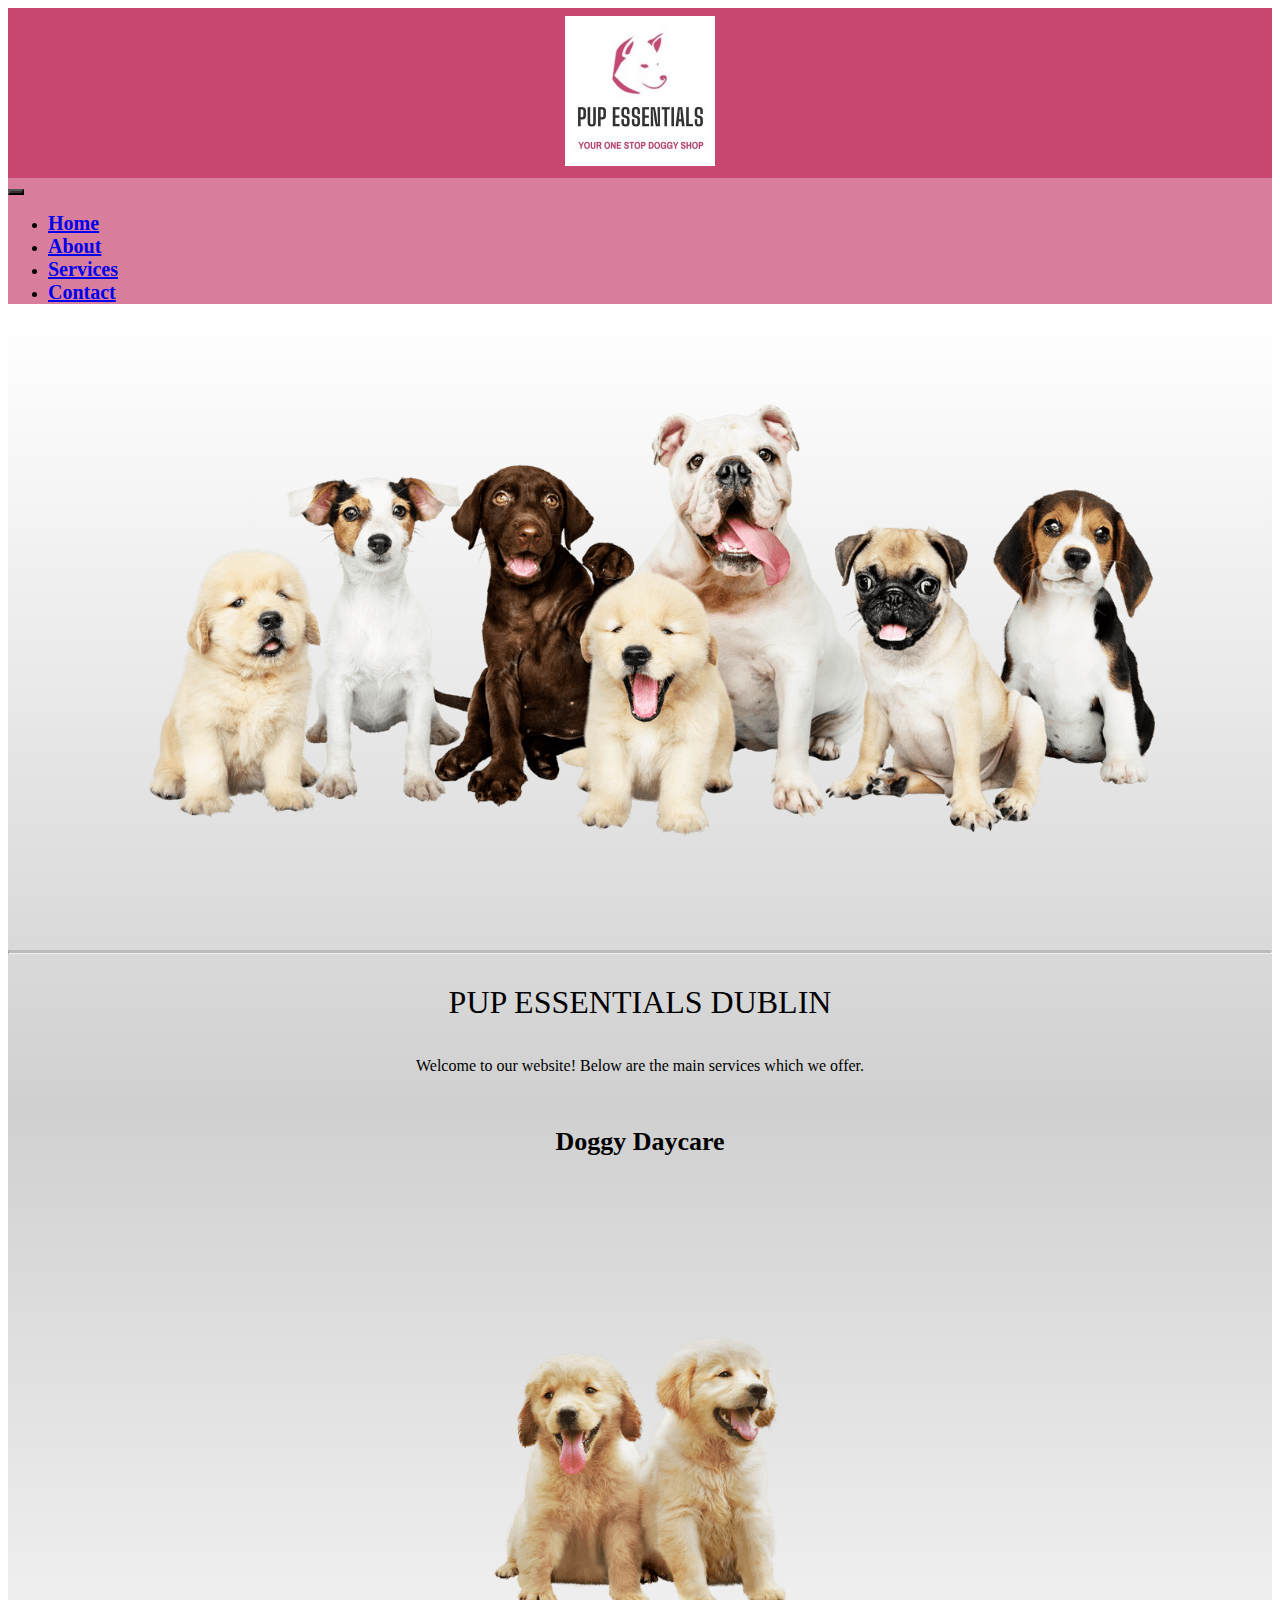
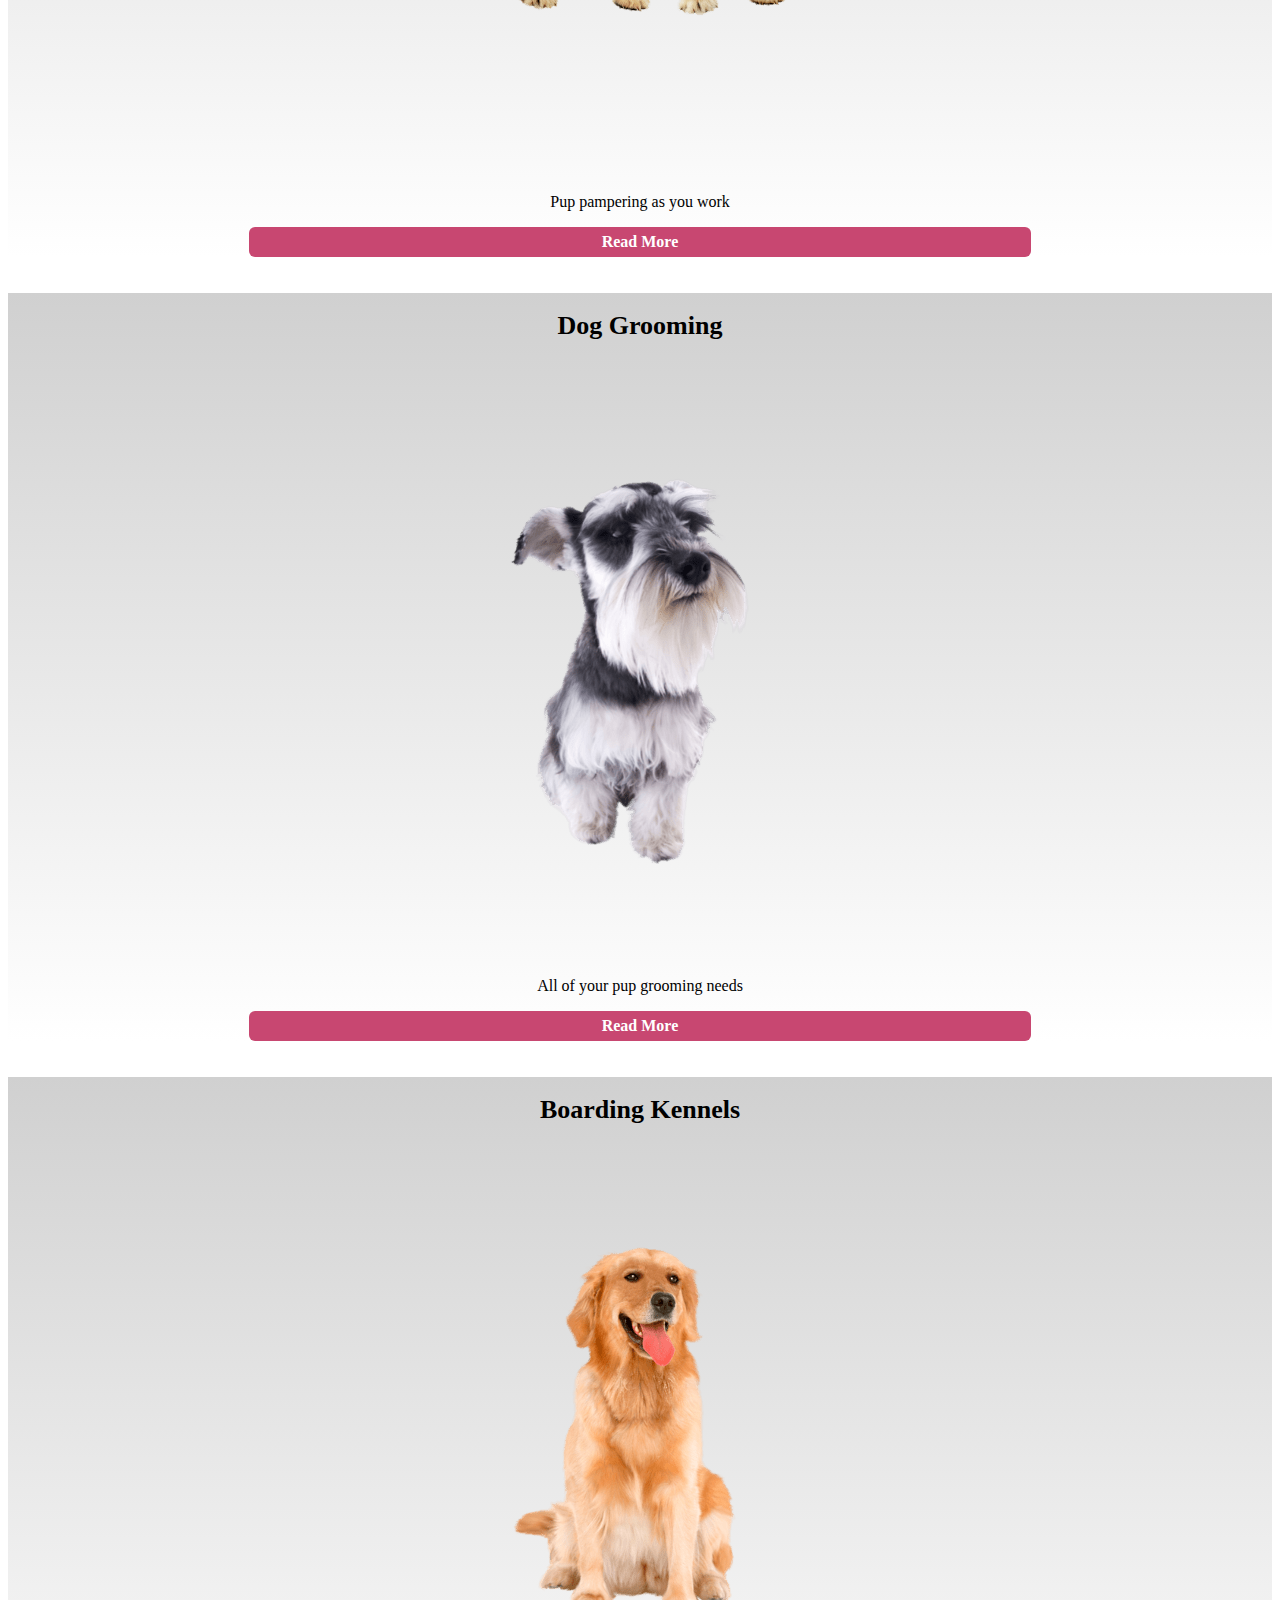
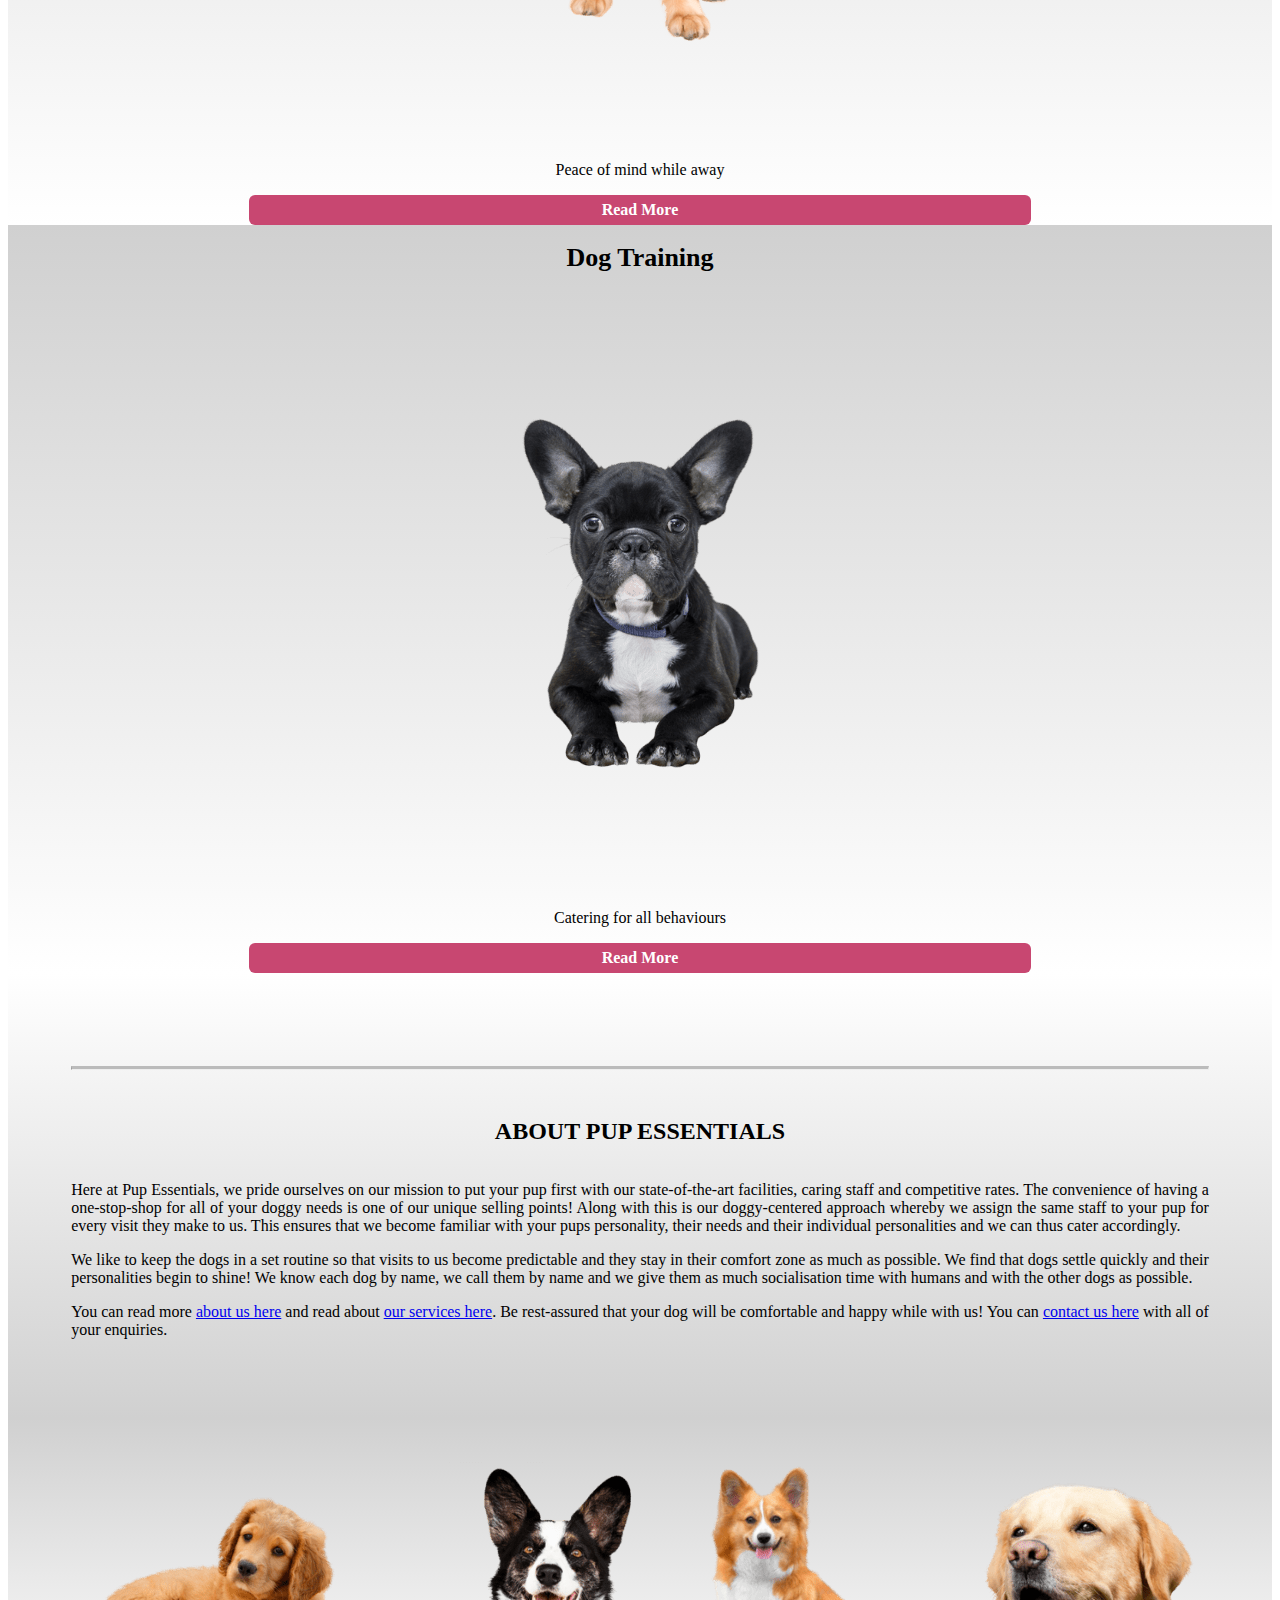
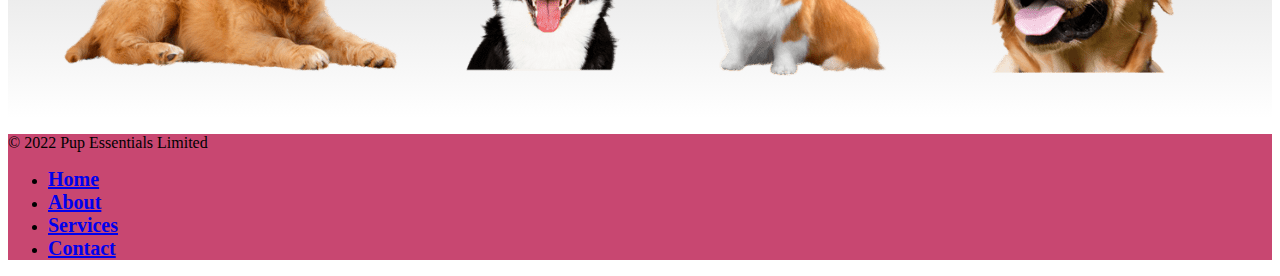
<file: index.html>
<!doctype html>
<!-- HTML by Noelle Leahy -->
<html lang="en">
  <head>
    <meta charset="utf-8">
    <meta name="viewport" content="width=device-width, initial-scale=1">
    <meta http-equiv="X-UA-Compatible" content="ie=edge">
    <title>Pup Essentials - Rathfarnham Dublin - Your One Stop Doggy Shop</title>
    <meta name="description" content="The convenience of a one-stop doggy shop as well as our dog-centered approach ensures that your dog will be comfortable and happy during their stay with us.">
    <script src="https://code.jquery.com/jquery-3.6.1.min.js" integrity="sha256-o88AwQnZB+VDvE9tvIXrMQaPlFFSUTR+nldQm1LuPXQ=" crossorigin="anonymous"></script>
    <link href="https://cdn.jsdelivr.net/npm/bootstrap@5.2.2/dist/css/bootstrap.min.css" rel="stylesheet" integrity="sha384-Zenh87qX5JnK2Jl0vWa8Ck2rdkQ2Bzep5IDxbcnCeuOxjzrPF/et3URy9Bv1WTRi" crossorigin="anonymous">
    <link rel="stylesheet" type="text/css" href="style/style.css">
  </head>
  <body>
    <script src='js/header.js'></script>
    <div class="container-fluid">
      <div class="row"> 
        <div class="col-12 gradient-5">
        <img class="maxwth" src="images/pup-essentials-group-of-dogs.png" alt="Pup Essentials Dogs">
        <hr class="solid">
        <h1 class="custh1">PUP ESSENTIALS DUBLIN</h1>
        <p class="cntr">Welcome to our website! Below are the main services which we offer.</p>
        <br>
        </div>
      </div> 
      <div class="row row-cols-1 row-cols-md-2 row-cols-lg-4"> 
        <div class="col gradient-1">
          <br>
          <h2 class="h2fnt">Doggy Daycare</h2>
          <img class="maxwth" src="images/doggy-daycare-pup-essentials.png" alt="Two Labrador Pups">
          <p>Pup pampering as you work</p>
          <a class="pebtn" href="services.html#DoggyDaycare">Read More</a>
        </div>
        <br><br>
        <div class="col gradient-2">
          <br>
          <h2 class="h2fnt">Dog Grooming</h2>
          <img class="maxwth" src="images/dog-grooming-pup-essentials.png" alt="Schnauzer Dog">
          <p>All of your pup grooming needs</p>
          <a class="pebtn" href="services.html#DogGrooming">Read More</a>
        </div>
        <br><br>
        <div class="col gradient-3">
          <br>
          <h2 class="h2fnt">Boarding Kennels</h2>
          <img class="maxwth" src="images/boarding-kennels-3-pup-essentials.png" alt="Golden Retriever">
          <p>Peace of mind while away</p>
          <a class="pebtn" href="services.html#Boarding">Read More</a>
        </div>
        <div class="col gradient-4">
          <br>
          <h2 class="h2fnt">Dog Training</h2>
          <img class="maxwth" src="images/dog-training-pup-essentials.png" alt="French Bulldog">
          <p>Catering for all behaviours</p>
          <a class="pebtn" href="services.html#Training">Read More</a>
        </div>
      </div>
      <div class="row margin90 gradient-6">
        <hr class="solid">
        <br>
        <div class="col-12 justify">
          <h2>ABOUT PUP ESSENTIALS</h2>
          <p>Here at Pup Essentials, we pride ourselves on our mission to put your pup first with our state-of-the-art facilities, caring staff and competitive rates. The convenience of having a one-stop-shop for all of your doggy needs is one of our unique selling points! Along with this is our doggy-centered approach whereby we assign the same staff to your pup for every visit they make to us. This ensures that we become familiar with your pups personality, their needs and their individual personalities and we can thus cater accordingly.</p>
          <p>We like to keep the dogs in a set routine so that visits to us become predictable and they stay in their comfort zone as much as possible. We find that dogs settle quickly and their personalities begin to shine! We know each dog by name, we call them by name and we give them as much socialisation time with humans and with the other dogs as possible.</p>
          <p>You can read more <a href="https://mnleahy.github.io/pupessentials/about.html">about us here</a> and read about <a href="https://mnleahy.github.io/pupessentials/services.html">our services here</a>. Be rest-assured that your dog will be comfortable and happy while with us! You can <a href="https://mnleahy.github.io/pupessentials/contact.html">contact us here</a> with all of your enquiries.</p>
        </div>
      </div>
      <div class="row"> 
        <div class="col-12 gradient-7">
        <img class="maxwth" src="images/group-of-happy-dogs.png" alt="Group of happy Pup Essentials dogs">        
        </div>
      </div>
    <script src='js/footer.js'></script>
    <script src="https://cdn.jsdelivr.net/npm/bootstrap@5.2.2/dist/js/bootstrap.min.js" integrity="sha384-IDwe1+LCz02ROU9k972gdyvl+AESN10+x7tBKgc9I5HFtuNz0wWnPclzo6p9vxnk" crossorigin="anonymous"></script>
    </div>  
  </body>
</html>
</file>
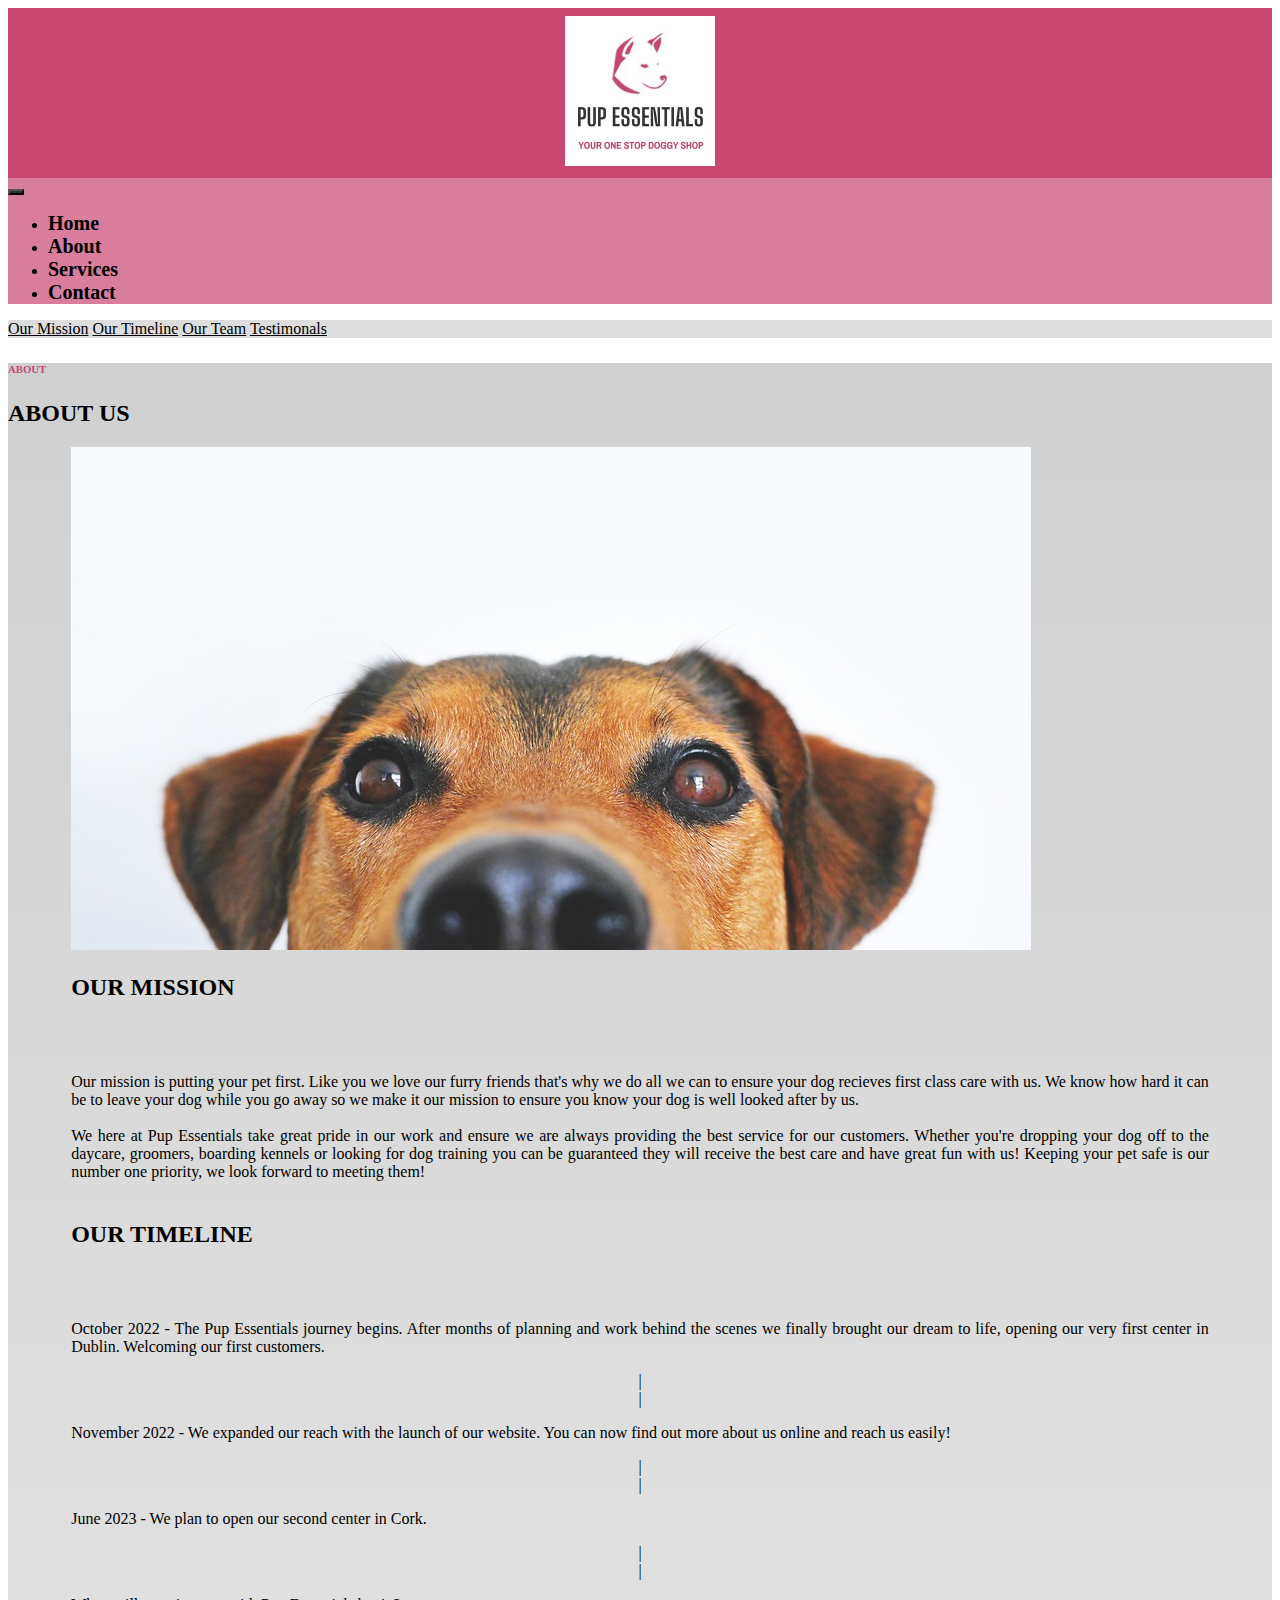
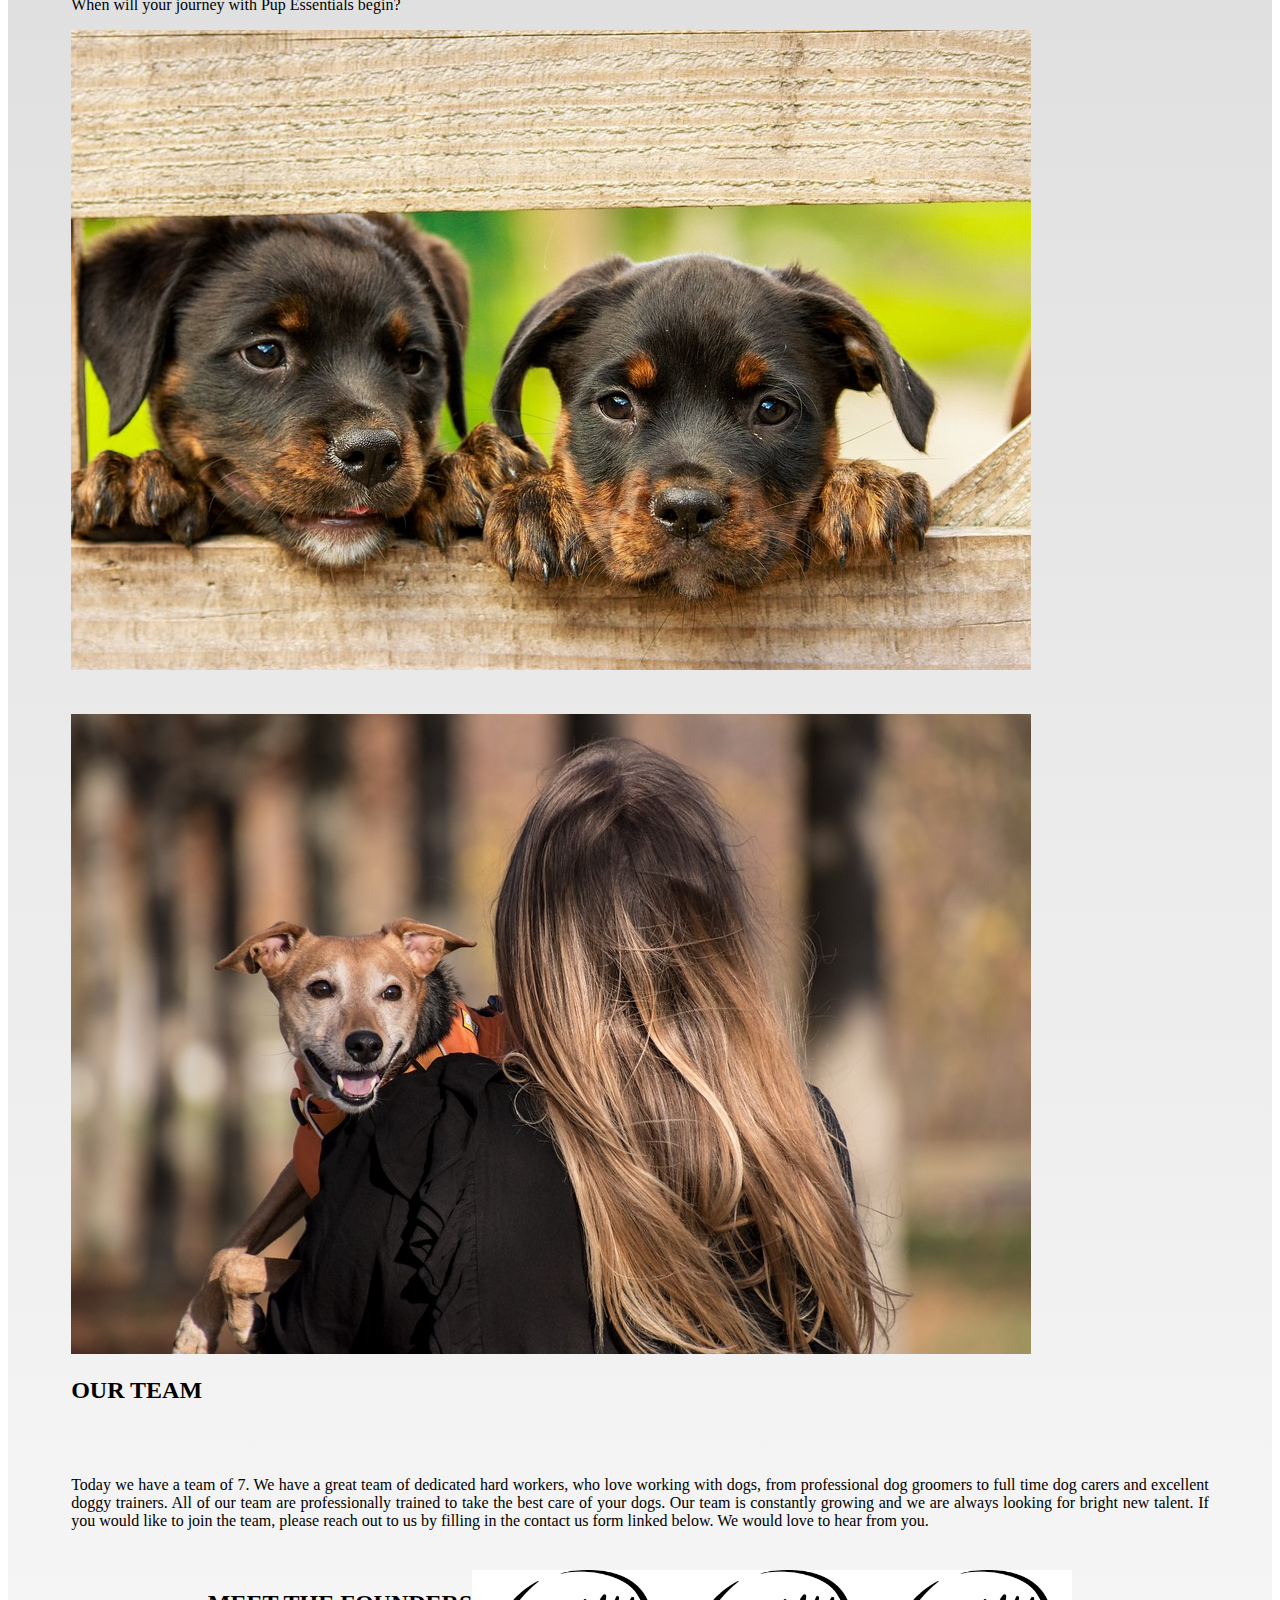
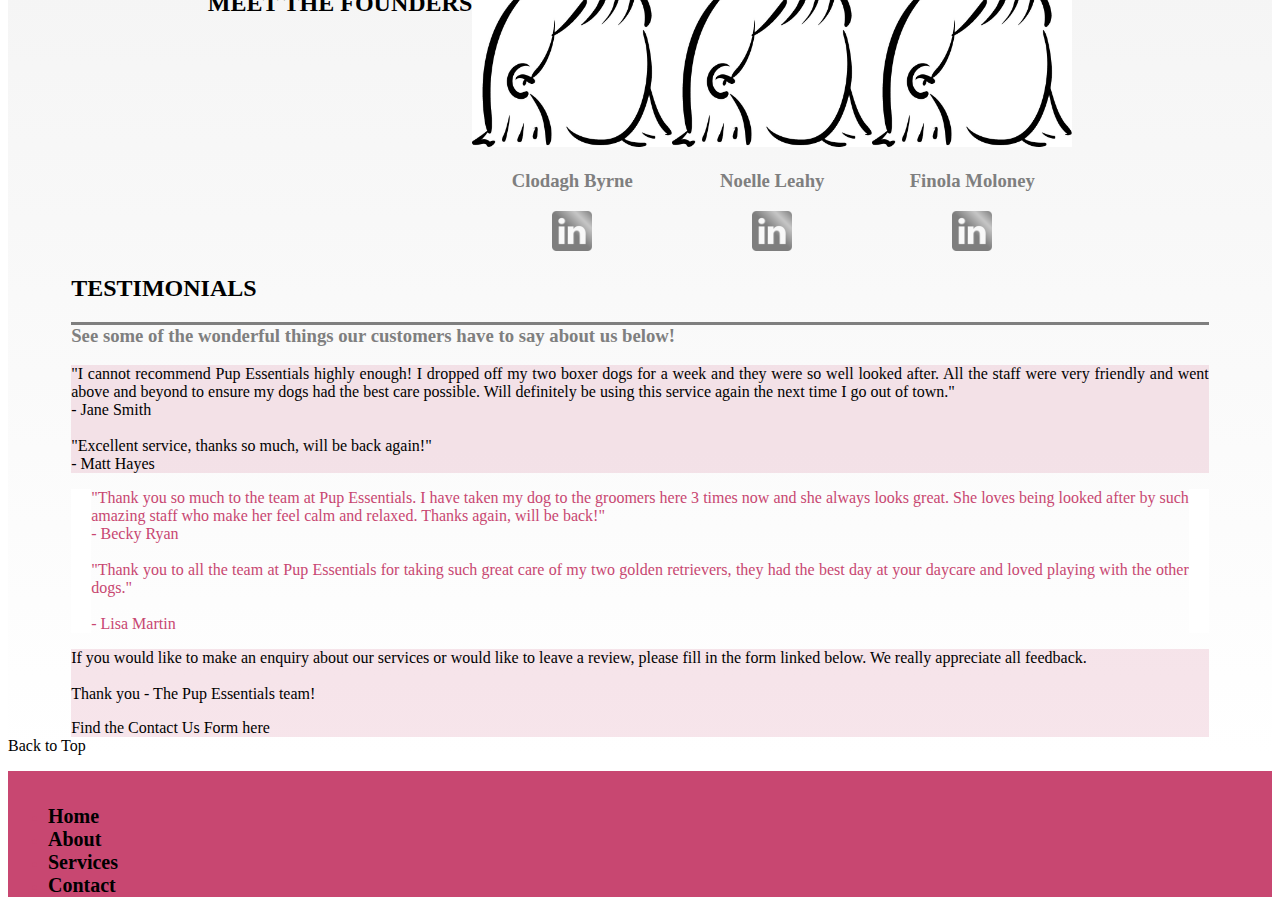
<file: about.html>
<!--HTML by Finola Moloney-->
<!DOCTYPE html>
<html lang="en">
	<head>
		<meta charset="utf-8">
		<meta name="viewport" content="width=device-width, initial-scale=1">
		<title>About Us | Pup Essentials | Rathfarnham Dublin</title>
		<meta name="description" content="Pup essentials is a one stop shop for all your dog care needs. Our mission is to put your pet first! Find out more about our company here.">
		<!--The following scripts are imported from Twitter bootstrap-->
		<script src="https://code.jquery.com/jquery-3.6.1.min.js" integrity="sha256-o88AwQnZB+VDvE9tvIXrMQaPlFFSUTR+nldQm1LuPXQ=" crossorigin="anonymous"></script>
		<link href="https://cdn.jsdelivr.net/npm/bootstrap@5.2.2/dist/css/bootstrap.min.css" rel="stylesheet" integrity="sha384-Zenh87qX5JnK2Jl0vWa8Ck2rdkQ2Bzep5IDxbcnCeuOxjzrPF/et3URy9Bv1WTRi" crossorigin="anonymous">
		<link rel="stylesheet" type="text/css" href="style/style-about.css">
	</head>
	<body>
		<script src='js/header.js'></script>
			<div class="row text-center sercol py-2">
				<div class="container-fluid ribbon" id="back">
					<a href="#mission" class="col-3 col-sm-3 text-dark ms-4 me-4" style="text-decoration:underline;">Our Mission</a>
					<a href="#timeline" class="col-3 col-sm-3 text-dark ms-4 me-4" style=	"text-decoration:underline;">Our Timeline</a>
					<a href="#team" class="col-3 col-sm-3 text-dark ms-4 me-4" style="text-decoration:underline;">Our Team</a>
					<a href="#testimonial" class="col-3 col-sm-3 text-dark ms-4 me-4" style="text-decoration:underline;">Testimonals</a>
				</div>
			</div>
		<div class="container-fluid gradient-1">
			<div class="py-5">
				<div class="container">
					<div class="border-start border-5 border-dpink ps-5 mb-5 row" style="max-width: 600px;">
						<h6 class="text-dpink text-uppercase">ABOUT</h6> 
						<h2 class="display-5 text-uppercase mb-0">ABOUT US</h2> 
					</div>
				</div>
			<div class="first row" id="mission">
				<img class="col-sm-5 col-lg-7 missionpic" src="images/dogEyes.jpg" alt="Picture of a dog">
				<div class="col-sm-5 col-lg-4 mission">
					<h2>OUR MISSION</h2><br><br>
						<p>Our mission is putting your pet first. Like you we love our furry friends that's why we do all we can to ensure your dog recieves first class care with us. We know how hard it can be to leave your dog while you go away so we make it our mission to ensure you know your dog is well looked after by us.<br><br>We here at Pup Essentials take great pride in our work and ensure we are always providing the best service for our customers. Whether you're dropping your dog off to the daycare, groomers, boarding kennels or looking for dog training you can be guaranteed they will receive the best care and have great fun with us! Keeping your pet safe is our number one priority, we look forward to meeting them!</p>
				</div>
			</div>
			<div class="second row"  id="timeline">
				<div class="col-sm-5 col-lg-4 timeline">
					<h2>OUR TIMELINE</h2><br><br>
						<p>October 2022 - The Pup Essentials journey begins. After months of planning and work behind the scenes we finally brought our dream to life, opening our very first center in Dublin. Welcoming our first customers.</p>
						<p class="dash">|<br>|<br></p>
						<p>November 2022 - We expanded our reach with the launch of our website. You can now find out more about us online and reach us easily!</p>
						<p class="dash">|<br>|<br></p>
						<p>June 2023 - We plan to open our second center in Cork.</p>
						<p class="dash">|<br>|<br></p>
						<p>When will your journey with Pup Essentials begin?</p>
				</div>
				<img class="col-sm-5 col-lg-7 twoPuppies" src="images/puppiesInAFence.jpg" alt="Two puppies sitting with their heads through the fence">
			</div>
			<div class="third row" id="team">
				<img class="col-sm-5 col-lg-7 dogAndOwner" src="images/dogAndOwner.jpg" alt="Owner holding their dog over their shoulder">
				<div class="col-sm-5 col-lg-4 team">
					<h2>OUR TEAM</h2><br><br>
						<p>Today we have a team of 7. We have a great team of dedicated hard workers, who love working with dogs, from professional dog groomers to full time dog carers and excellent doggy trainers. All of our team are professionally trained to take the best care of your dogs. Our team is constantly growing and we are always looking for bright new talent. If you would like to join the team, please reach out to us by filling in the contact us form linked below. We would love to hear from you.</p>
				</div>
			</div>
			<div class="row headshot">
				<h2>MEET THE FOUNDERS</h2>
				<div class="col-lg-3">
					<img class="HeadshotImage" src="images/pup-essentials-headshot.jpg" alt="Generic Headshot image">
					<h3>Clodagh Byrne</h3>
					<a href="https://www.linkedin.com/in/clodagh-byrne/"><img class="LinkedInLogo" src="images/pup-essentials-linkedinLogo.jpg" alt="LinkedIn Icon"></a>
				</div>
				<div class="col-lg-3">
					<img class="HeadshotImage" src="images/pup-essentials-headshot.jpg" alt="Generic Headshot image">
					<h3>Noelle Leahy</h3>
					<a href="https://www.linkedin.com/in/noelleleahy/"><img class="LinkedInLogo" src="images/pup-essentials-linkedinLogo.jpg" alt="LinkedIn Icon"></a>
				</div>
				<div class="col-lg-3">
					<img class="HeadshotImage" src="images/pup-essentials-headshot.jpg" alt="Generic Headshot image">
					<h3>Finola Moloney</h3>
					<a href="https://www.linkedin.com/in/finolamoloney/"><img class="LinkedInLogo" src="images/pup-essentials-linkedinLogo.jpg" alt="LinkedIn Icon"></a>
				</div>
			</div>
			<div class="row" id="testimonial">
				<h2>TESTIMONIALS</h2>
				<h3 style="border-top:solid;">See some of the wonderful things our customers have to say about us below!</h3>
					<div class="col-sm-5 col-lg-4 TestimonialLeft">
						<p>"I cannot recommend Pup Essentials highly enough! I dropped off my two 	boxer dogs for a week and they were so well looked after. All the staff were very friendly and went above and beyond to ensure my dogs had the best care possible. Will definitely be using this service again the next time I go out of town."<br>- Jane Smith<br><br>"Excellent service, thanks so much, will be back again!"<br>- Matt Hayes</p>
					</div>
					<div class="col-sm-5 col-lg-4 TestimonialRight">
						<p>"Thank you so much to the team at Pup Essentials. I have taken my dog to the groomers here 3 times now and she always looks great. She loves being looked after by such amazing staff who make her feel calm and relaxed. Thanks again, will be back!"<br>- Becky Ryan<br><br>"Thank you to all the team at Pup Essentials for taking such great care of my two golden retrievers, they had the best day at your daycare and loved playing with the other dogs."<br><br>- Lisa Martin</p>
					</div>
					<div class="col-sm-5 col-lg-4 contactUs">
						<p>If you would like to make an enquiry about our services or would like to leave a review, please fill in the form linked below. We really appreciate all feedback.<br><br>Thank you - The Pup Essentials team!</p>
						<a href="contact.html">Find the Contact Us Form here</a>
					</div>
			</div>
			<div class="row">
				<div class="col"><a href="#back">Back to Top</a></div>
			</div>
			</div>
		</div>
		<script src='js/footer.js'></script>
		<script src="https://cdn.jsdelivr.net/npm/bootstrap@5.2.2/dist/js/bootstrap.min.js" integrity="sha384-IDwe1+LCz02ROU9k972gdyvl+AESN10+x7tBKgc9I5HFtuNz0wWnPclzo6p9vxnk" crossorigin="anonymous"></script>
	</body>
</html>
</file>
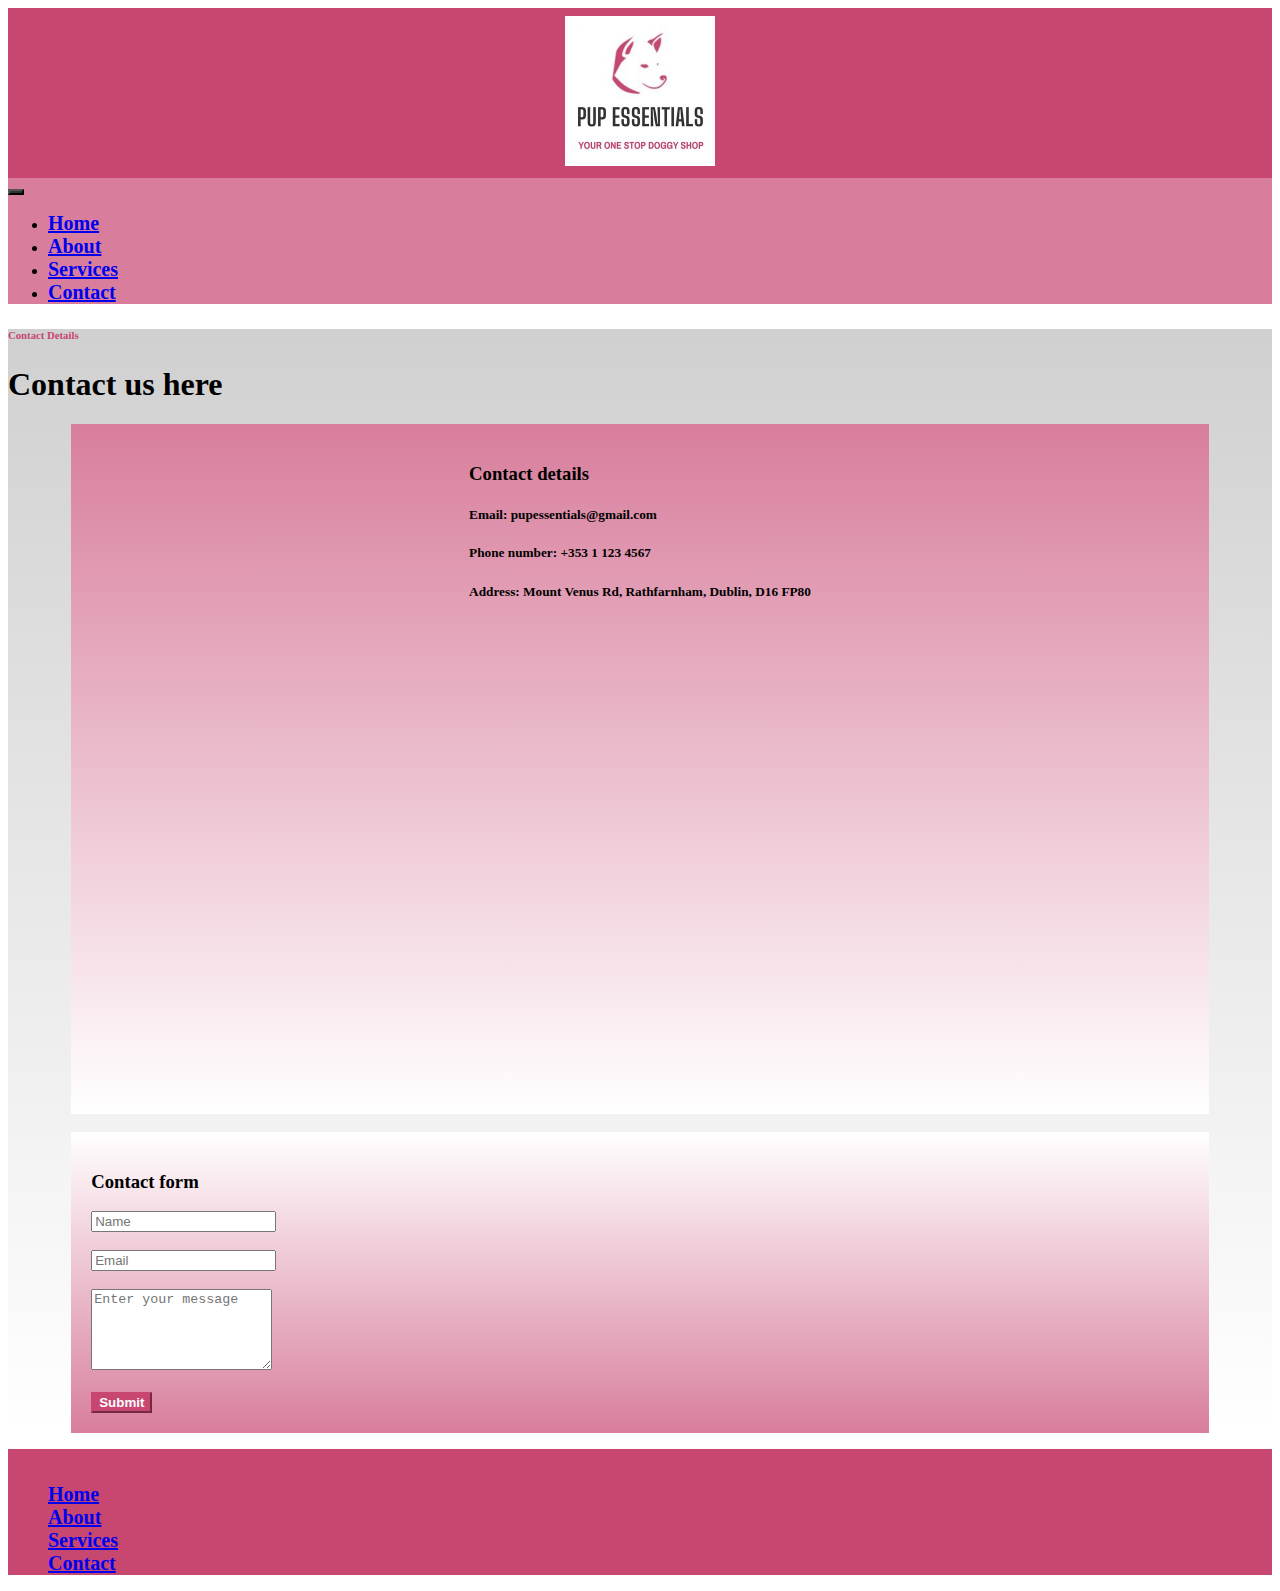
<file: contact.html>
<!-- HTML by Clodagh Byrne -->
<!doctype html>
<html lang="en">
  <head>
	<meta charset="utf-8">
	<meta name="viewport" content="width=device-width, initial-scale=1">
 	<title>Contact Us | Pup Essentials | Rathfarnham Dublin</title>
	<meta name="description" content="Contact us at our head office at Rathfarnham in Dublin. We are here to help with your doggy care enquiries from 9am to 6pm, 5 days per week.">
	<script src="https://code.jquery.com/jquery-3.6.1.min.js" integrity="sha256-o88AwQnZB+VDvE9tvIXrMQaPlFFSUTR+nldQm1LuPXQ=" crossorigin="anonymous"></script>
	<link href="https://cdn.jsdelivr.net/npm/bootstrap@5.2.2/dist/css/bootstrap.min.css" rel="stylesheet" integrity="sha384-Zenh87qX5JnK2Jl0vWa8Ck2rdkQ2Bzep5IDxbcnCeuOxjzrPF/et3URy9Bv1WTRi" crossorigin="anonymous">
	<link rel="stylesheet" type="text/css" href="style/style-contact.css">
  </head>
  <body>
    <script src='js/header.js'></script>
	<div class="container-fluid gradient-1">
		<div class="py-5">
			<div class="container">
<!--Header-->
				<div class="border-start border-5 border-dpink ps-5 mb-5 row" style="max-width: 600px;">
					<h6 class="text-dpink text-uppercase">Contact Details</h6>
					<h1 class="display-5 text-uppercase mb-0">Contact us here</h1>
				</div>
<!--contact details-->
				<div class="row container1">
					<div class="row1" >
						<div class="col-lg-12 border1"> 
							<h3 class="text-uppercase">Contact details</h3>
							<h5> <strong>Email:</strong> pupessentials@gmail.com </h5>
							<h5> <strong>Phone number:</strong> +353 1 123 4567 </h5>
							<h5> <strong>Address: </strong>Mount Venus Rd, Rathfarnham, Dublin, D16 FP80</h5>
							<div>
								</br>
								<iframe src="https://www.google.com/maps/embed?pb=!1m18!1m12!1m3!1d2386.609459940377!2d-6.311157084164773!3d53.26069887996117!2m3!1f0!2f0!3f0!3m2!1i1024!2i768!4f13.1!3m3!1m2!1s0x48670a56129dd485%3A0xf97f779f25a4d83e!2sDSPCA!5e0!3m2!1sen!2sie!4v1670367765916!5m2!1sen!2sie" width="95%" height="450" style="border:0;" allowfullscreen="" loading="lazy" referrerpolicy="no-referrer-when-downgrade"></iframe>
							</div>
						</div>
					</div>
				</div>
				</br>
<!--contact form-->
				<div class="row container1">
					<div class="row2">
						<div class="col-lg-12 border1">
							<h3 class="text-uppercase">Contact form</h3>
								<form action="" class="reveal-content" onsubmit="return false" id="hideform">
									<div class="form-group">
										<input type="text" class="form-control" id="myName" placeholder="Name">
									</div>
									</br>
									<div class="form-group">
										<input type="text" class="form-control" placeholder="Email" name="email" id="email" onBlur="email_validation();"/><span id="email_err"></span>
									</div>
									</br>
									<div class="form-group">
										<textarea class="form-control" rows="5" id="message" placeholder="Enter your message"></textarea>
									</div>
									</br>
									<div class="form-group">
										<input type="submit" onclick="alter()" name="submit" value="Submit" class=" btn btn-primary" />
									</div>
								</form>
								<div>
									<strong><span id="name"></span><span id="email"></span></strong>
								</div>
						</div>
						
					</div>
				</div>
			</div>
		</div>
	</div>
  <script src='js/footer.js'></script>
  <script src="https://cdn.jsdelivr.net/npm/bootstrap@5.2.2/dist/js/bootstrap.min.js" integrity="sha384-IDwe1+LCz02ROU9k972gdyvl+AESN10+x7tBKgc9I5HFtuNz0wWnPclzo6p9vxnk" crossorigin="anonymous"></script>
  <script src="js/contact.js" defer></script>
</body>  
</html>
</file>
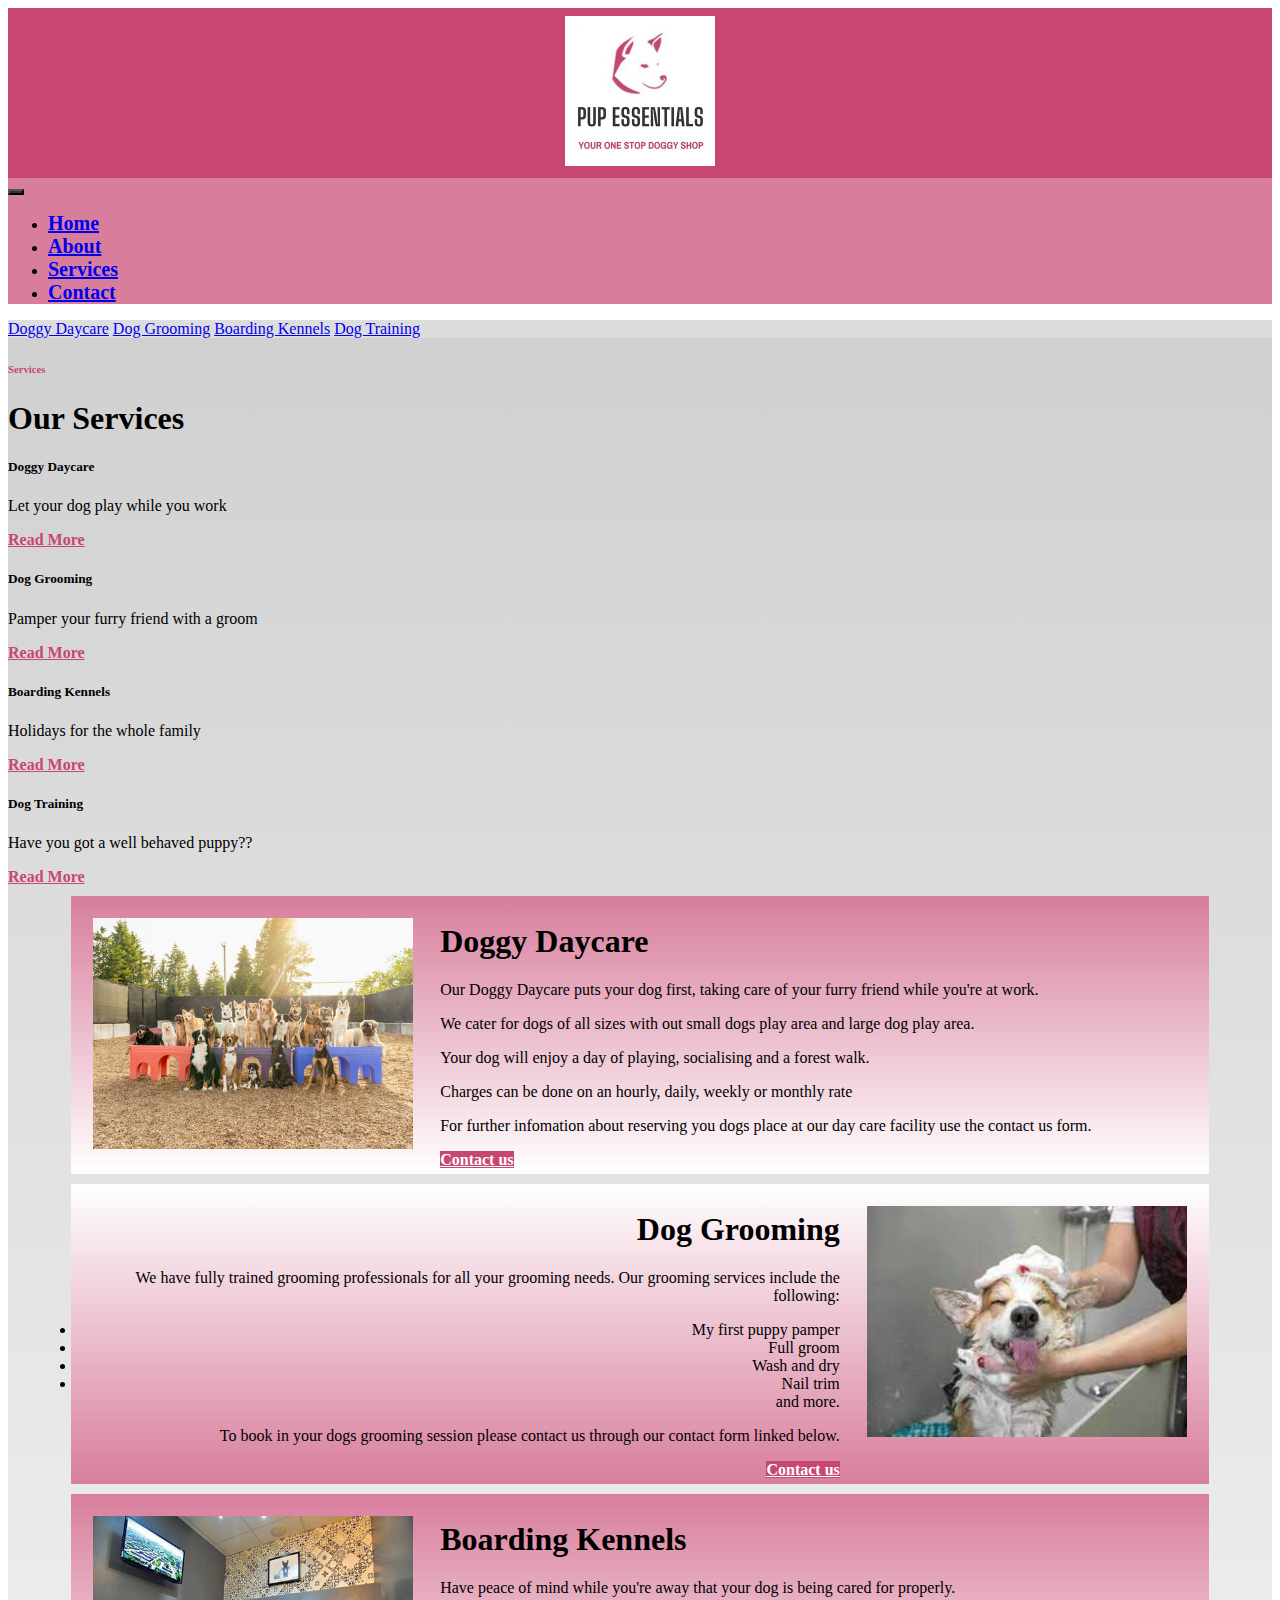
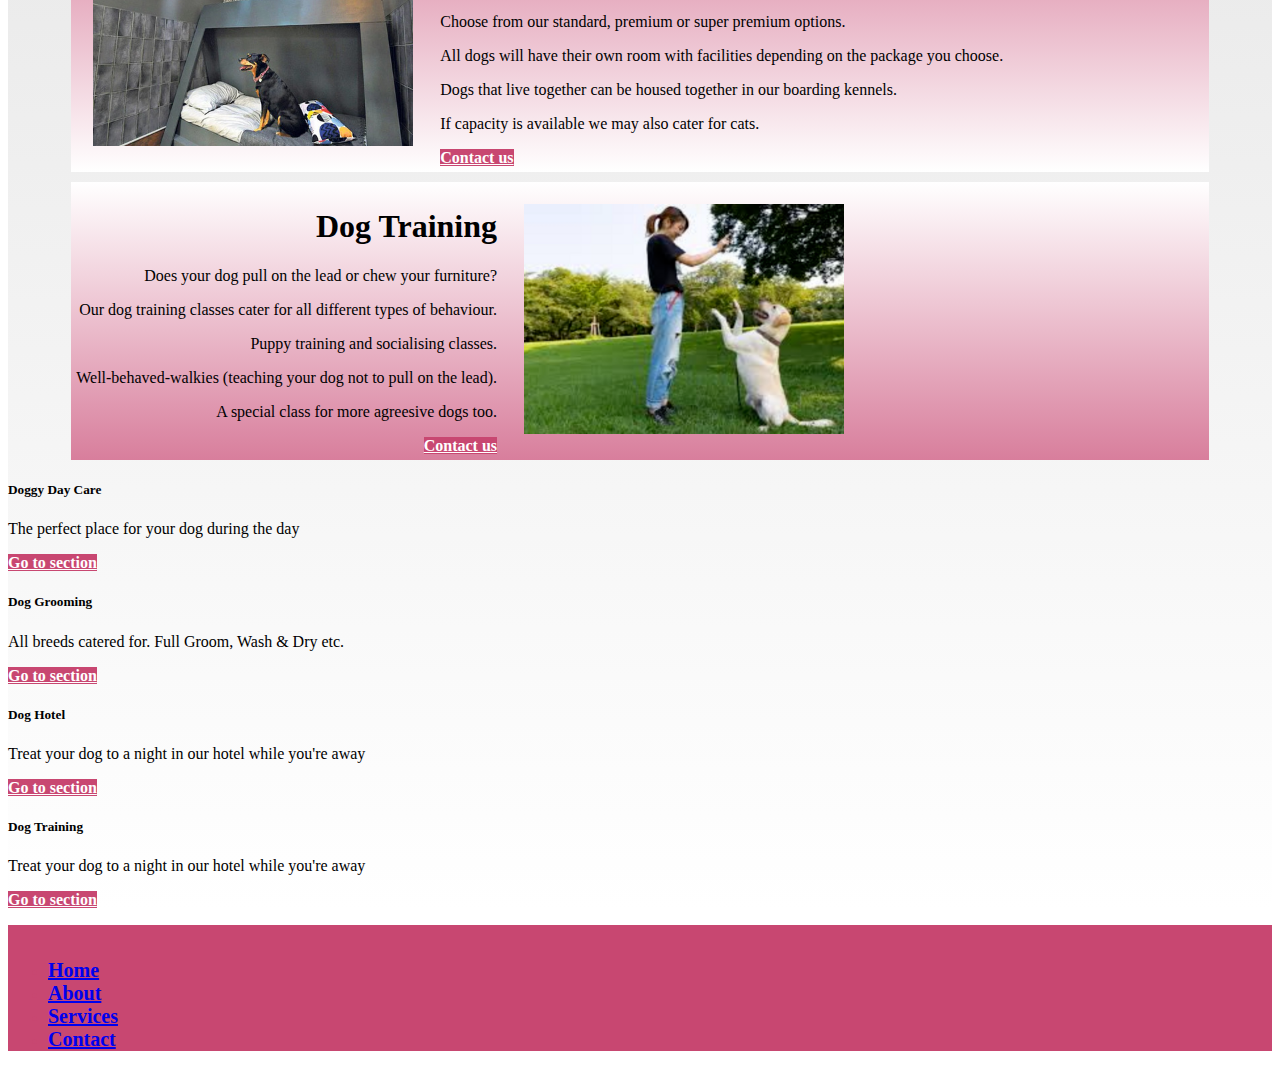
<file: services.html>
<!-- HTML by Clodagh Byrne -->
<!doctype html>
<html lang="en">
  <head>
    <meta charset="utf-8">
    <meta name="viewport" content="width=device-width, initial-scale=1">
    <title>Dog Groomer, Dog Training, Doggy Daycare and Boarding Kennels in Dublin</title>
    <meta name="description" content="Here at Pup Essentials in Dublin, we pride ourselves on our mission to put your dog first with our doggy daycare, dog training, grooming and boarding services.">
    <script src="https://code.jquery.com/jquery-3.6.1.min.js" integrity="sha256-o88AwQnZB+VDvE9tvIXrMQaPlFFSUTR+nldQm1LuPXQ=" crossorigin="anonymous"></script>
    <link href="https://cdn.jsdelivr.net/npm/bootstrap@5.2.2/dist/css/bootstrap.min.css" rel="stylesheet" integrity="sha384-Zenh87qX5JnK2Jl0vWa8Ck2rdkQ2Bzep5IDxbcnCeuOxjzrPF/et3URy9Bv1WTRi" crossorigin="anonymous">
    <link rel="stylesheet" type="text/css" href="style/style-services.css">
  </head>
  <body>
<!--Sub-navigatoin bar-->
	<script src='js/header.js'></script>
	<div class="container-fluid gradient-1">
		<div class="row text-center sercol py-2">
			 <div class="container-fluid">
				<a href="#DoggyDaycare" class="col-3 col-sm-3 text-dark ms-4 me-4">Doggy Daycare</a> 
				<a href="#DogGrooming" class="col-3 col-sm-3 text-dark ms-4 me-4">Dog Grooming</a>
				<a href="#Boarding" class="col-3 col-sm-3 text-dark ms-4 me-4">Boarding Kennels</a>
				<a href="#Training" class="col-3 col-sm-3 text-dark ms-4 me-4">Dog Training</a>
			</div>
		</div>
		
<!--box intro section-->	
		<div class="py-5">
			<div class="container">
				<div class="border-start border-5 border-dpink ps-5 mb-5" style="max-width: 600px;">
					<h6 class="text-dpink text-uppercase">Services</h6>
					<h1 class="display-5 text-uppercase mb-0">Our Services</h1>
				</div>
				<div class="row g-5">
<!--Service 1-->
					<div class="col-md-6 border-dpink">
						<div class="service-item bg-light d-flex p-4">			
							<div>
								<h5 class="text-uppercase mb-3">Doggy Daycare</h5>
								<p>Let your dog play while you work</p>
								<a class="text-dpink text-uppercase" href="#DoggyDaycare"><strong>Read More</strong><i class="bi bi-chevron-right"></i></a>
							</div>
						</div>
					</div>
<!--Service 2-->
					<div class="col-md-6">
						<div class="service-item bg-light d-flex p-4">
							<div>
								<h5 class="text-uppercase mb-3">Dog Grooming</h5>
								<p>Pamper your furry friend with a groom</p>
								<a class="text-dpink text-uppercase" href="#DogGrooming"><strong>Read More</strong><i class="bi bi-chevron-right"></i></a>
							</div>
						</div>
					</div>
<!--Service 3-->
					<div class="col-md-6">
						<div class="service-item bg-light d-flex p-4">
							 <div>
								<h5 class="text-uppercase mb-3">Boarding Kennels</h5>
								<p>Holidays for the whole family</p>
								<a class="text-dpink text-uppercase" href="#Boarding"><strong>Read More</strong><i class="bi bi-chevron-right"></i></a>
							</div>
						</div>
					</div>
<!--Service 4-->
					<div class="col-md-6">
						<div class="service-item bg-light d-flex p-4">
							<div>
								<h5 class="text-uppercase mb-3">Dog Training</h5>
								<p>Have you got a well behaved puppy??</p>
								<a class="text-dpink text-uppercase" href="#Training"><strong>Read More</strong><i class="bi bi-chevron-right"></i></a>
							</div>
						</div>
					</div>
				</div>
			</div>
		</div>		
	
<!--Main services-->
		<div class="border-start border-dpink ">
			<center>
<!--Service 1-->		
				<div class="py-1">
					<div class="row1 row" id="DoggyDaycare">
						<img class="maxwth daycarePic col-sm-4 col-lg-4" src="images/Daycare.jpg" alt="Picture of dogs at the doggy daycare facility"/>
						<div class="col-sm-7 col-lg-7 border1">
							<div class="text-uppercase">
								<h1>Doggy Daycare</h1>
							</div>
							<p>Our Doggy Daycare puts your dog first, taking care of your furry friend while you're at work. </p>
							<p>We cater for dogs of all sizes with out small dogs play area and large dog play area.</p>
							<p>Your dog will enjoy a day of playing, socialising and a forest walk.</p> 
							<p>Charges can be done on an hourly, daily, weekly or monthly rate</p>
							<p>For further infomation about reserving you dogs place at our day care facility use the contact us form. </p>
							<a href="contact.html" class="btn btn-primary">Contact us</a>
						</div>
					</div>
				</div>				
<!--Service 2-->		
				<div class="py-1">
					<div class="row2 row" id="DogGrooming">
						<div class="col-sm-7 col-lg-7 border1">
							<div class="text-uppercase">
								<h1>Dog Grooming</h1>
							</div>
							<p>We have fully trained grooming professionals for all your grooming needs. Our grooming services include the following:
								<li>My first puppy pamper</li>
								<li>Full groom</li>
								<li>Wash and dry</li>
								<li>Nail trim</li>
							and more.</p>
							<p> To book in your dogs grooming session please contact us through our contact form linked below. </p>
							<a href="contact.html" class="btn btn-primary">Contact us</a>
						</div>
						<img class="maxwth washPic col-sm-4 col-lg-4" src="images/Groom.jpg" alt="Picture of a dog sticking its tongue out while being washed"/>
					</div>
				</div>		
<!--Service 3-->	
				<div class=" py-1">
					<div class="row3 row" id="Boarding">
						<img class="maxwth bedPic col-sm-4 col-lg-4" src="images/Boarding.jpg" alt="Picture of a dog sitting on a large dog bed wathing the television"/>
						<div class="col-sm-7 col-lg-7 border1">
							<div class="text-uppercase ">
								<h1>Boarding Kennels</h1>
							</div>
							<p>Have peace of mind while you're away that your dog is being cared for properly. </p>
							<p>Choose from our standard, premium or super premium options.</p>
							<p>All dogs will have their own room with facilities depending on the package you choose.</p>
							<p>Dogs that live together can be housed together in our boarding kennels.</p>
							<p>If capacity is available we may also cater for cats.</p>
							<a href="contact.html" class="btn btn-primary">Contact us</a>
						</div>
					</div>
				</div>	
<!--Service 4-->	
				<div class=" py-1">
					<div class="row4 row" id="Training">
						<div class="col-sm-7 col-lg-7 border1">
							<div class="text-uppercase">
								<h1>Dog Training</h1>
							</div>
							<p>Does your dog pull on the lead or chew your furniture? </p>
							<p>Our dog training classes cater for all different types of behaviour.</p>
							<p>Puppy training and socialising classes.</p>
							<p>Well-behaved-walkies (teaching your dog not to pull on the lead).</p>
							<p>A special class for more agreesive dogs too.</p>
							<a href="contact.html" class="btn btn-primary">Contact us</a>
						</div>
						<img class="maxwth trainingPic col-sm-4 col-lg-4" src="images/Training.jpg" alt="Dog and girl"/>
					</div>
				</div>
			</center>	
<!--Services summary links-->
			<div class="row text-center">
				<div class="col-sm-3 ">
					<div class="card">
						<div class="card-body">
							<h5 class="card-title text-uppercase">Doggy Day Care</h5>
							<p class="card-text">The perfect place for your dog during the day</p>
							<a href="#DoggyDaycare" class="btn btn-primary">Go to section</a>
						</div>
					</div>
				</div>
				<div class="col-sm-3">
					<div class="card">
						<div class="card-body">
							<h5 class="card-title text-uppercase">Dog Grooming</h5>
							<p class="card-text">All breeds catered for. Full Groom, Wash & Dry etc.</p>
							<a href="#DogGrooming" class="btn btn-primary">Go to section</a>
						</div>
					</div>
				</div>			
				<div class="col-sm-3">
					<div class="card">
						<div class="card-body">
							<h5 class="card-title text-uppercase">Dog Hotel</h5>
							<p class="card-text">Treat your dog to a night in our hotel while you're away</p>
							<a href="#Boarding" class="btn btn-primary">Go to section</a>
						</div>
					</div>
				</div>
				<div class="col-sm-3">
					<div class="card">
						<div class="card-body">
							<h5 class="card-title text-uppercase">Dog Training</h5>
							<p class="card-text">Treat your dog to a night in our hotel while you're away</p>
							<a href="#Training" class="btn btn-primary">Go to section</a>
						</div>
					</div>
				</div>
			</div>
		</div>
	</div>
  <script src='js/footer.js'></script>
  <script src="https://cdn.jsdelivr.net/npm/bootstrap@5.2.2/dist/js/bootstrap.min.js" integrity="sha384-IDwe1+LCz02ROU9k972gdyvl+AESN10+x7tBKgc9I5HFtuNz0wWnPclzo6p9vxnk" crossorigin="anonymous"></script>
  </body>  
</html>
</file>
<file: style/style.css>
/*CSS by Noelle Leahy*/

h1, h2{
	margin: auto;
	text-align: center;
	padding-bottom: 20px;
}
.custh1{
	font-weight: 300;
}
.h2fnt{
	font-size: 26px!important;
}
a:hover{ 
	color:black; 
	text-decoration:underline;
} 
a:active{ 
	color:pink; 
	text-decoration:underline; 
} 
.pdg{
	padding-top: 0.5rem;
	padding-bottom: 0.5rem;
}
.pdr{
	padding-right: 1rem;
	padding-left: 1rem;
}
.hdrctr{
	align-items:center;
	justify-content:center;
	flex-wrap:wrap;
	display:flex;
}
.imgcent{
	max-width:100%,
	height:auto;
}
.pebtn{ 
	background-color:#C84771;
	color: white; 
	text-align: center; 
	font-weight:bold; 
	width: 60%;
	border-color: #C84771;
	padding: 0.375rem 0.75rem!important;
	border-radius:0.375rem;
	display: inline-block;
	text-decoration:none;
}
.pebtn:hover{
	border-color:#C84771;
	color: white;
	opacity: 0.8;
}
.btn-primary:hover{ 
	background-color: #D87E9C; 
  	border-color:#C84771; 
  	color: white;
} 
.navbar-toggler, .navbar-toggler-icon {
    background-color:#333;
    margin: auto;
}
.navbar-nav {
    align-items: center;
}
.nav-link {
    font-size:20px;
    font-weight: 600;
}
.lpink {
    background-color: #d87e9c;
}
.dpink {
    background-color: #c84771;
}
.sercol {
	background-color: #dddddd;
}
.gradient-1, .gradient-2, .gradient-3, .gradient-4, .gradient-7 {
    background-image: linear-gradient(#d0d0d0, white);
    background-color: #d0d0d0;
    height: 100%;
    text-align: center;
}
.gradient-5, .gradient-6 {
    background-image: linear-gradient(white,#d0d0d0);
    background-color: white;
}
.maxwth {
    max-width: 100%;
    margin: auto;
    display: flex;
}
hr.solid {
    border-top: 3px solid #bbb;
    margin: 30px 0;
}
.margin90 {
    padding: 5%;
}
.justify {
    text-align: justify;
}
.cntr {
    text-align: center;
}

@media screen and (max-width: 991px) {
    .gradient-3, .gradient-4, .gradient-7 {
        background-image: linear-gradient(white,#d0d0d0);
        background-color: white;
    }
    .gradient-6 {
      	background-image: linear-gradient(#d0d0d0, white);
        background-color: white;
    }
}
@media screen and (max-width: 767px) {
	.gradient-2 {
		background-image: linear-gradient(white,#d0d0d0);
		background-color: white;
	}
	.gradient-3 {
		background-image: linear-gradient(#d0d0d0, white);
		background-color: #d0d0d0;
	}
}
</file>
<file: style/style-about.css>
/*CSS by Finola Moloney*/
h3{
	color:#7F7F7F;;
}
.first,.second,.third{	
	margin:auto;
	margin-bottom:40px;
	align-items:center;
	justify-content:center;
	text-align:justify;
	width:90%;
}
#testimonial{
	margin:auto;
	justify-content:space-between;
	text-align:justify;
	width:90%;
}
.dash{
	text-align:center;
}
.headshot{
	margin:20px;
	display:flex;
	justify-content:center;
	text-align:center;
}
.LinkedInLogo{
	height:40px;
	width:40px;
}
.HeadshotImage{
	height:177px;
	width:200px;
}
.TestimonialLeft,.contactUs{
	background:rgba(216,126,156,0.2);
}
.TestimonialRight{
	color:#c84771;
	border-left:20px solid white;
	border-right:20px solid white;
}
.ribbon{
	background:#DDDDDD;
	color:black;

}
a:link{color:black;text-decoration:none;}
a:visited{color:black;text-decoration:none;}
a:hover{color:black;text-decoration:underline;}
a:active{color:pink;text-decoration:underline;}

/*Required for header*/
.pdg{
	padding-top: 0.5rem;
	padding-bottom: 0.5rem;
}
.pdr{
	padding-right: 1rem;
	padding-left: 1rem;
}
.hdrctr{
	align-items:center;
	justify-content:center;
	flex-wrap:wrap;
	display:flex;
}
.imgcent{
	max-width:100%;
	height:auto;
}
.navbar-nav{
	align-items:center;
}
.navbar-toggler, .navbar-toggler-icon {
    background-color: #333;
    margin: auto;
}
.nav-link {
    font-size:20px;
	font-weight:600;
}
.lpink {
    background-color: #d87e9c;
}
.dpink {
    background-color: #c84771;
	color: #c84771;
}
.sercol {
	background-color: #dddddd;
}
.gradient-1 {
    background-image: linear-gradient(#d0d0d0, white);
    background-color: #d0d0d0;
    height: 100%;
}
.text-dpink{
	color: #c84771;
}
</file>
<file: style/style-contact.css>
/* CSS by Clodagh Byrne */
.btn-primary{
	background-color:#C84771;
	border-color:#C84771;
	color:white;
	text-align:center;
	font-weight:bold;
}
.btn-primary:hover{
	background-color:#D87E9C;
	border-color:#C84771;
	color:white;
	text-decoration:bold;
}
.border1{
	margin:auto;
	border-color:#D87E9C;
	padding: 20px;
}
.row1{
	margin:auto;
	border:10px;
	width:90%;
	text-align:left;
	display:flex;
	container:fluid;
	background-color:#D87E9C;
	background-image:linear-gradient(#D87E9C, white);
  	height: 100%;
}
.row2{
	margin:auto;
	width:90%;
	text-align:left;
	display:block;
	container:fluid;
	background-color:#D87E9C;
	background-image: linear-gradient(white, #D87E9C);
    	height: 100%;
}
.container{
	margin:auto;
	border-color:#D87E9C;
}
.container1{
	margin:auto;
	border-color:#D87E9C;
}
.container2{
	margin:20px;
	border-color:#D87E9C;
}
a:hover{
	color:black;
	text-decoration:underline;
}
a:active{
	color:pink;
	text-decoration:underline;
}
/*Required for header*/
.pdg{
	padding-top:0.5rem;
	padding-bottom:0.5rem;
}
.pdr{
	padding-right:1rem;
	padding-left:1rem;
}
.hdrctr{
	align-items:center;
	justify-content:center;
	flex-wrap:wrap;
	display:flex;
}
.imgcent{
	max-width:100%;
	height:auto;
}
.nav-link{
	font-size:20px;
}
.navbar-toggler, .navbar-toggler-icon{
	background-color:#333;   
	margin:auto;
}
.navbar-nav{
	align-items:center;
}
.lpink {
	background-color:#d87e9c;
}
.dpink {
	background-color:#c84771;
	color:#c84771;
}
.sercol {
	background-color:#dddddd;
}
.gradient-1 {
	background-image: linear-gradient(#d0d0d0, white);
	background-color:#d0d0d0;
	height:100%;
}
.text-dpink{
	color:#c84771;
}
.nav-link {
	font-size:20px;
	font-weight:600;
}
</file>
<file: style/style-services.css>
/* CSS by Clodagh Byrne */

.btn-primary{
	background-color:#C84771;
	border-color:#C84771;
	color: white;
	text-align: center;
	font-weight:bold;
}
.btn-primary:hover{
	background-color: #D87E9C;
	border-color:#C84771;
	color: white;
	font-weight:bold;
}
.border1{
	margin:5px;
	border-color:#D87E9C;
}
.row1{
	margin:10px;
	width:90%;
	text-align:left;
	display:flex;
	background-color:#D87E9C;
	background-image: linear-gradient(#D87E9C, white);
	height:100%;
}
.row2{
	margin:10px;
	width:90%;
	text-align:right;
	display:flex;
	background-color:#D87E9C;
	background-image: linear-gradient(white, #D87E9C);
    height:100%;
}
.row3{
	margin:10px;
	width:90%;
	max-width: 90%;
	display:flex;
	text-align:left;
	background-color:#D87E9C;
	background-image: linear-gradient(#D87E9C, white);
	height:100%;
}
.row4{
	margin:10px;
	width:90%;
	text-align:right;
	display:flex;
	background-color:#D87E9C;
	background-image: linear-gradient(white, #D87E9C);
	height:100%;
}
.maxwth{
	max-width:90%;
}
hr.solid {
	border-top:3px solid #bbb;
	margin:30px 0;
}
.margin90 {
	width:90%;
	margin:auto;
}
.justify {
	text-align: justify;
}
.border-dpink{
	border-color:#c84771;
}
.daycarePic{
	margin:20px;
	padding:2px;
	float:left;
	width:100%;
	height:18vw;
	max-width:25vw;
}
.washPic{
	margin:20px;
	padding:2px;
	float:right;
	width:100%;
	height:18vw;
	max-width:25vw;
}
.bedPic{
	margin:20px;
	padding:2px;
	float:left;
	width:100%;
	height:18vw;
	max-width:25vw;
}
.trainingPic{
	margin:20px;
	padding:2px;
	float:right;
	width:100%;
	height:18vw;
	max-width:25vw;
}
.service-item a i {
	position:relative;
	padding-left:20px;
	transition:.3s;
	border-color:pink;
}
.service-item a:hover i {
	padding-left:50px;
}
.service-item a i::after {
	position:absolute;
	width:20px;
	height:2px;
	top:50%;
	left:10px;
	margin-top:-1px;
	transition:.3s;
}
.service-item a:hover i::after {
	width:50px;
}
a:hover{
	color:black;
	text-decoration:underline;
}
a:active{
	color:pink;
	text-decoration:underline;
}
/*Required for header*/
.pdg{
	padding-top: 0.5rem;
	padding-bottom: 0.5rem;
}
.pdr{
	padding-right: 1rem;
	padding-left: 1rem;
}
.hdrctr{
	align-items:center;
	justify-content:center;
	flex-wrap:wrap;
	display:flex;
}
.imgcent{
	max-width:100%;
	height:auto;
}
.navbar-nav{
	align-items:center;
}
.nav-link{
	font-size:20px;
}
.lpink{
	background-color: #d87e9c;
}
.dpink{
	background-color: #c84771;
	color: #c84771;
}
.sercol{
	background-color: #dddddd;
}
.gradient-1{
	background-image: linear-gradient(#d0d0d0, white);
	background-color: #d0d0d0;
	height: 100%;
}
.text-dpink{
	color: #c84771;
}
.navbar-toggler, .navbar-toggler-icon{
	background-color:#333;
	margin:auto;
}
.nav-link{
	font-size: 20px;
	font-weight: 600;
}
</file>
